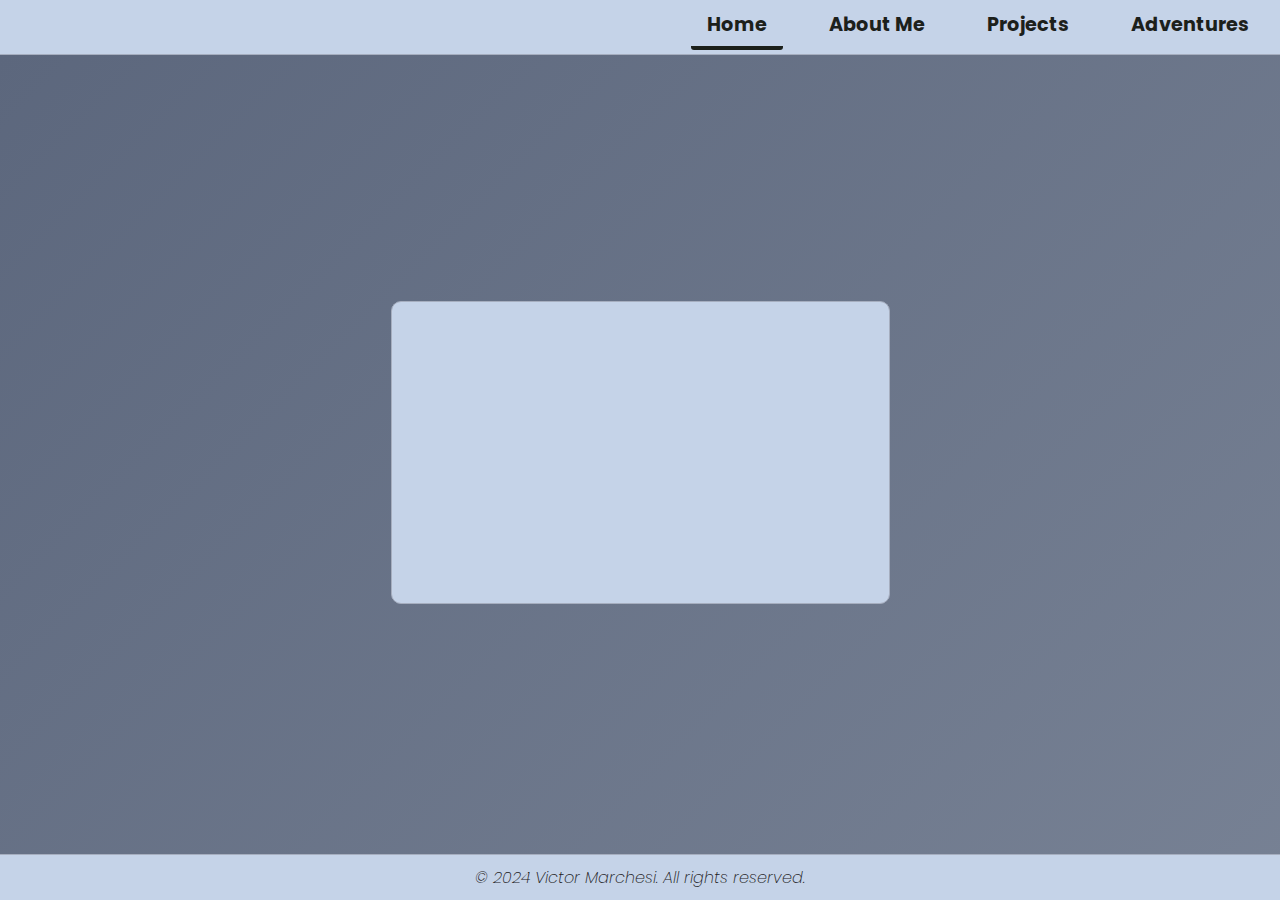
<file: index.html>
<!DOCTYPE html>
<html lang="en">
  <head>
    <meta charset="UTF-8">
    <meta name="viewport" content="width=device-width, initial-scale=1.0">
    <link rel="preconnect" href="https://fonts.googleapis.com">
    <link rel="preconnect" href="https://fonts.gstatic.com" crossorigin>
    <link href="https://fonts.googleapis.com/css2?family=Poppins:ital,wght@0,100;0,200;0,300;0,400;0,500;0,600;0,700;0,800;0,900;1,100;1,200;1,300;1,400;1,500;1,600;1,700;1,800;1,900&display=swap" rel="stylesheet">
    <link rel="stylesheet" href="./css/index.css" />
    <title>Victor Marchesi</title>
  </head>

  <body>
    <!-- Nav Bar Begin -->
    <nav class="navbar">
      <ul>
        <li><a href="./index.html" class="navHome active">Home</a></li>
        <li><a href="./public/about.html" class="navAbout">About Me</a></li>
        <li><a href="./public/projects.html" class="navProject">Projects</a></li>
        <li><a href="./public/adventures.html" class="navAdventure">Adventures</a></li>
      </ul>
    </nav>
    <!-- Nav Bar End -->

    <!-- Main Begin -->
    <div class="background">
      <div class="welcome-block">
        <h1 class="slow-text">Hello,</h1>
        <h1 class="slow-text">I'm Victor</h1>
        <h3 class="slow-text">
          Explore the links above to learn more about me,</br> 
          see my projects, and read about my adventures.
        </h3>
      </div>
    </div>
    <!-- Main Begin -->

    <!-- Footer Begin -->
    <footer>
      <p>&copy; 2024 Victor Marchesi. All rights reserved.</p>
    </footer>
    <!-- Footer End -->

  </body>
</html>
</file>
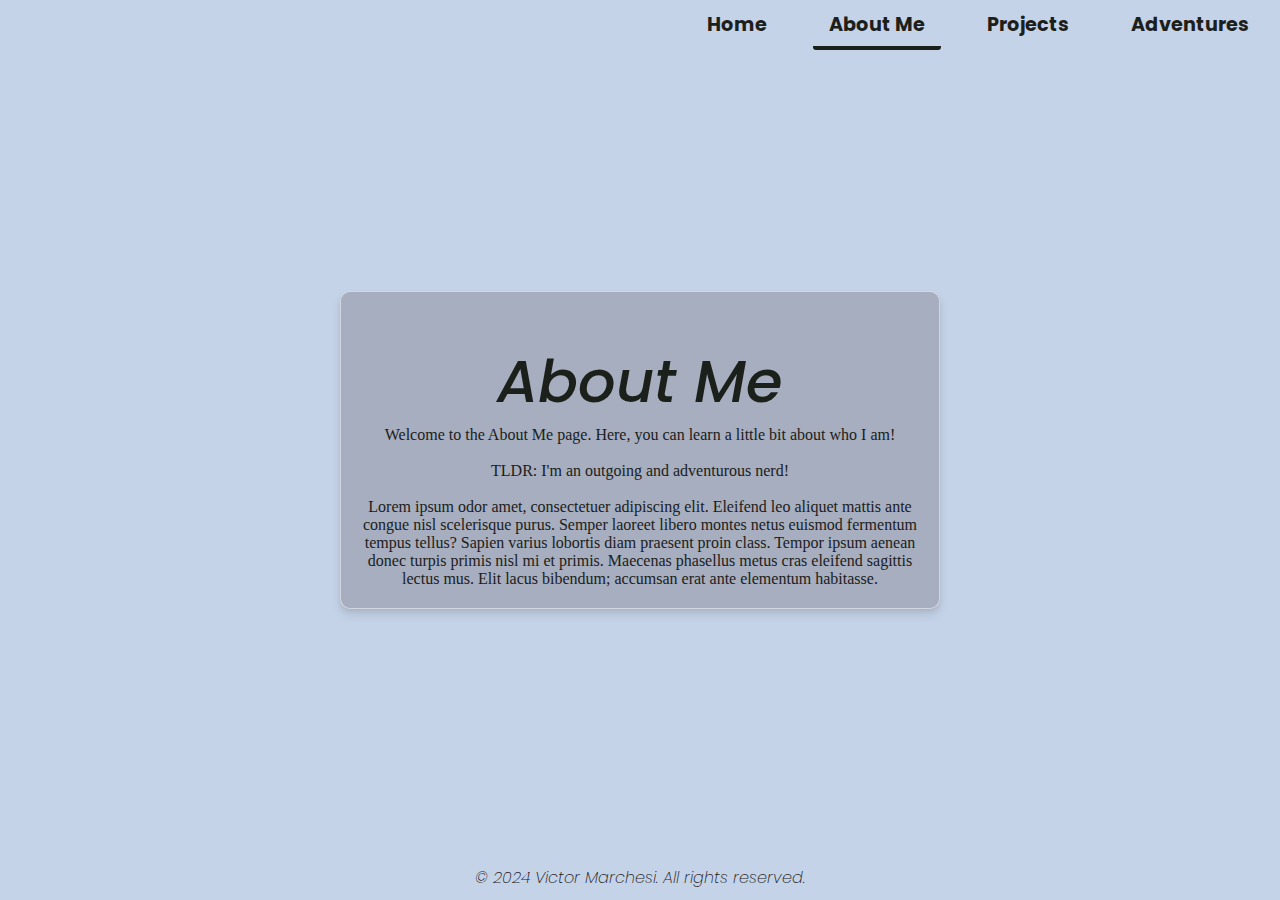
<file: html/about.html>
<!DOCTYPE html>
<html lang="en">
  <head>
    <meta charset="UTF-8">
    <meta name="viewport" content="width=device-width, initial-scale=1.0">
    <link rel="preconnect" href="https://fonts.googleapis.com">
    <link rel="preconnect" href="https://fonts.gstatic.com" crossorigin>
    <link href="https://fonts.googleapis.com/css2?family=Poppins:ital,wght@0,100;0,200;0,300;0,400;0,500;0,600;0,700;0,800;0,900;1,100;1,200;1,300;1,400;1,500;1,600;1,700;1,800;1,900&display=swap" rel="stylesheet">
    <link rel="stylesheet" href="../css/about.css" />
    <title>About Me</title>
  </head>

  <body>
    <!-- Nav Bar Begin -->
    <nav class="navbar">
      <ul>
        <li><a href="../index.html" class="navHome">Home</a></li>
        <li><a href="./about.html" class="navAbout active">About Me</a></li>
        <li><a href="./projects.html" class="navProject">Projects</a></li>
        <li><a href="./adventures.html" class="navAdventure">Adventures</a></li>
      </ul>
    </nav>
    <!-- Nav Bar End -->

    <div class="background">
      <div class="welcome-block">
        <h1>About Me</h1>
        <p>Welcome to the About Me page. Here, you can learn a little bit about who I am!</p>
        </br>
        <p>
          TLDR: I'm an outgoing and adventurous nerd!
        </p>
        </br>
        <p>
          Lorem ipsum odor amet, consectetuer adipiscing elit. Eleifend leo aliquet 
          mattis ante congue nisl scelerisque purus. Semper laoreet libero montes netus
          euismod fermentum tempus tellus? Sapien varius lobortis diam praesent proin
          class. Tempor ipsum aenean donec turpis primis nisl mi et primis. Maecenas
          phasellus metus cras eleifend sagittis lectus mus. Elit lacus bibendum; 
          accumsan erat ante elementum habitasse.
        </p>
      </div>
    </div>

    <!-- Footer Begin -->
    <footer>
      <p>&copy; 2024 Victor Marchesi. All rights reserved.</p>
    </footer>
    <!-- Footer End -->

  </body>
</html>
</file>
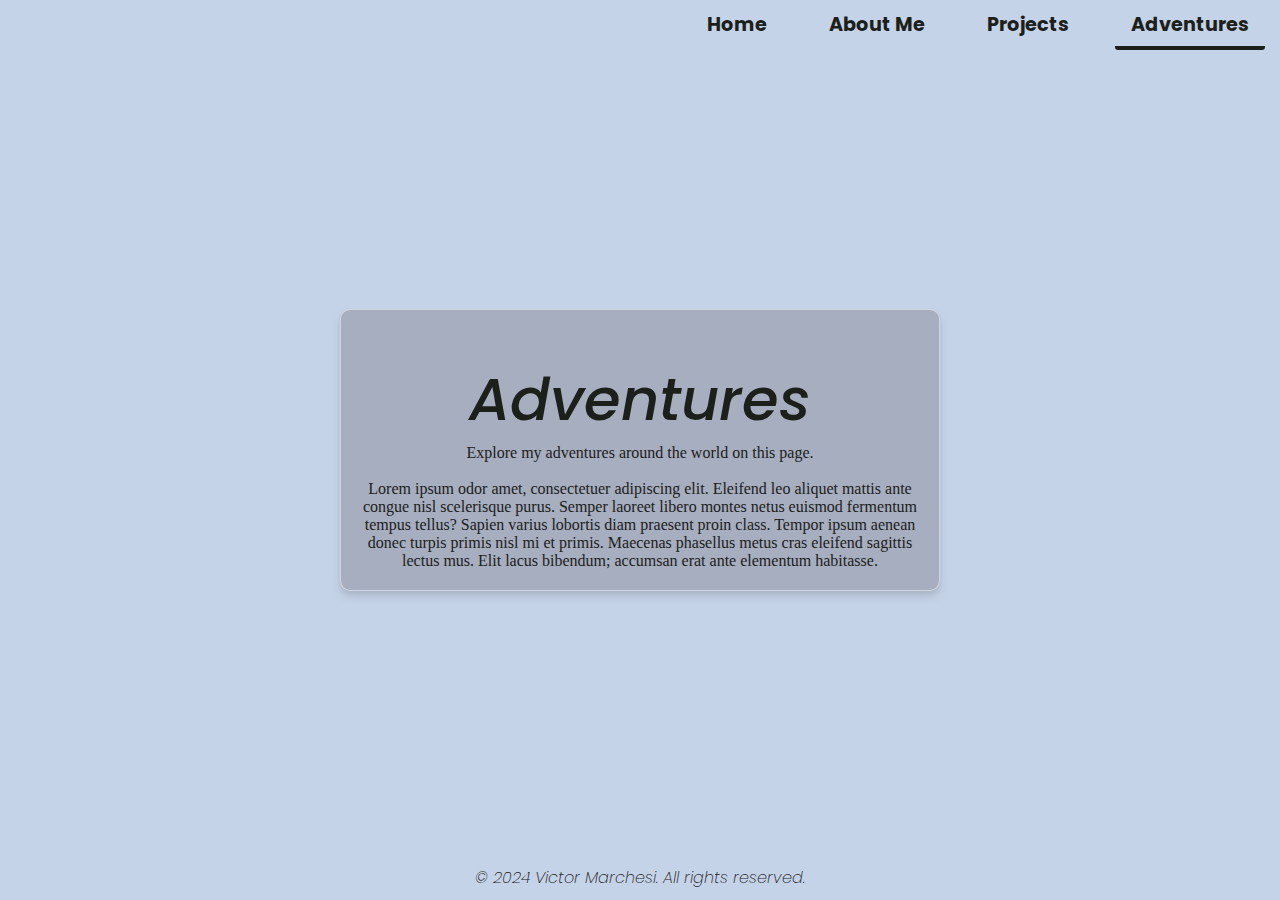
<file: html/adventures.html>
<!DOCTYPE html>
<html lang="en">
  <head>
    <meta charset="UTF-8">
    <meta name="viewport" content="width=device-width, initial-scale=1.0">
    <link rel="preconnect" href="https://fonts.googleapis.com">
    <link rel="preconnect" href="https://fonts.gstatic.com" crossorigin>
    <link href="https://fonts.googleapis.com/css2?family=Poppins:ital,wght@0,100;0,200;0,300;0,400;0,500;0,600;0,700;0,800;0,900;1,100;1,200;1,300;1,400;1,500;1,600;1,700;1,800;1,900&display=swap" rel="stylesheet">
    <link rel="stylesheet" href="../css/adventures.css" />
    <title>Adventures</title>
  </head>

  <body>
    <!-- Nav Bar Begin -->
    <nav class="navbar">
      <ul>
        <li><a href="../index.html" class="navHome">Home</a></li>
        <li><a href="./about.html" class="navAbout">About Me</a></li>
        <li><a href="./projects.html" class="navProject">Projects</a></li>
        <li><a href="./adventures.html" class="navAdventure active">Adventures</a></li>
      </ul>
    </nav>
    <!-- Nav Bar End -->

    <div class="background">
      <div class="welcome-block">
        <h1>Adventures</h1>
        <p>Explore my adventures around the world on this page.</p>
        </br>
        <p>
          Lorem ipsum odor amet, consectetuer adipiscing elit. Eleifend leo aliquet 
          mattis ante congue nisl scelerisque purus. Semper laoreet libero montes netus
          euismod fermentum tempus tellus? Sapien varius lobortis diam praesent proin
          class. Tempor ipsum aenean donec turpis primis nisl mi et primis. Maecenas
          phasellus metus cras eleifend sagittis lectus mus. Elit lacus bibendum; 
          accumsan erat ante elementum habitasse.
        </p>
      </div>
    </div>

    <!-- Footer Begin -->
    <footer>
      <p>&copy; 2024 Victor Marchesi. All rights reserved.</p>
    </footer>
    <!-- Footer End -->

  </body>
</html>
</file>
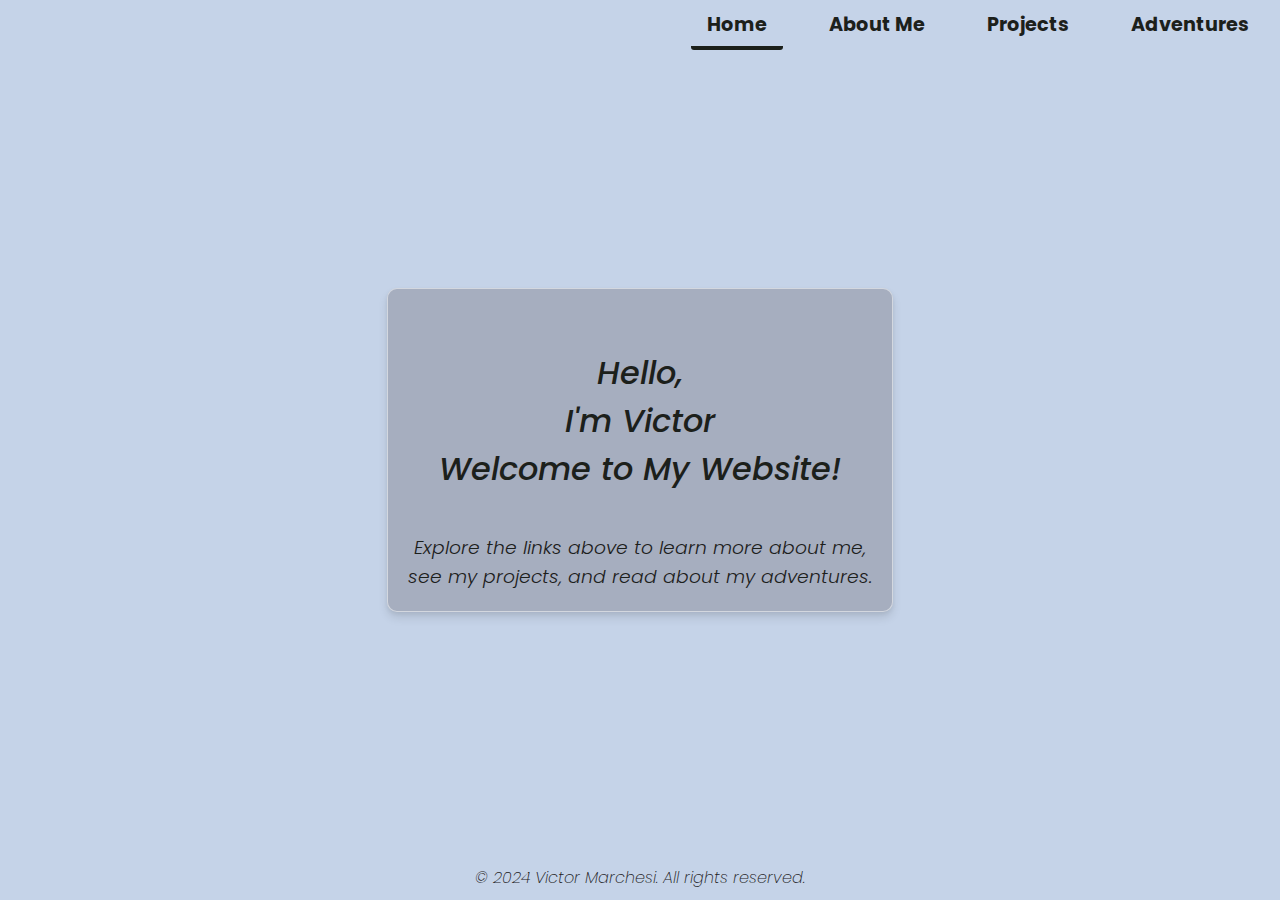
<file: html/home.html>
<!DOCTYPE html>
<html lang="en">
  <head>
    <meta charset="UTF-8">
    <meta name="viewport" content="width=device-width, initial-scale=1.0">
    <link rel="preconnect" href="https://fonts.googleapis.com">
    <link rel="preconnect" href="https://fonts.gstatic.com" crossorigin>
    <link href="https://fonts.googleapis.com/css2?family=Poppins:ital,wght@0,100;0,200;0,300;0,400;0,500;0,600;0,700;0,800;0,900;1,100;1,200;1,300;1,400;1,500;1,600;1,700;1,800;1,900&display=swap" rel="stylesheet">
    <link rel="stylesheet" href="../css/home.css" />
    <title>Victor Marchesi</title>
  </head>

  <body>
    <!-- Nav Bar Begin -->
    <nav class="navbar">
      <ul>
        <li><a href="./home.html" class="navHome active">Home</a></li>
        <li><a href="./about.html" class="navAbout">About Me</a></li>
        <li><a href="./projects.html" class="navProject">Projects</a></li>
        <li><a href="./adventures.html" class="navAdventure">Adventures</a></li>
      </ul>
    </nav>
    <!-- Nav Bar End -->

    <!-- Main Begin -->
    <div class="background">
      <div class="welcome-block">
        <h1>
          Hello,</br>
          I'm Victor</br>
          Welcome to My Website!</h1>
        <h3>
          Explore the links above to learn more about me,</br> 
          see my projects, and read about my adventures.
        </h3>
      </div>
    </div>
    <!-- Main Begin -->

    <!-- Footer Begin -->
    <footer>
      <p>&copy; 2024 Victor Marchesi. All rights reserved.</p>
    </footer>
    <!-- Footer End -->

  </body>
</html>
</file>
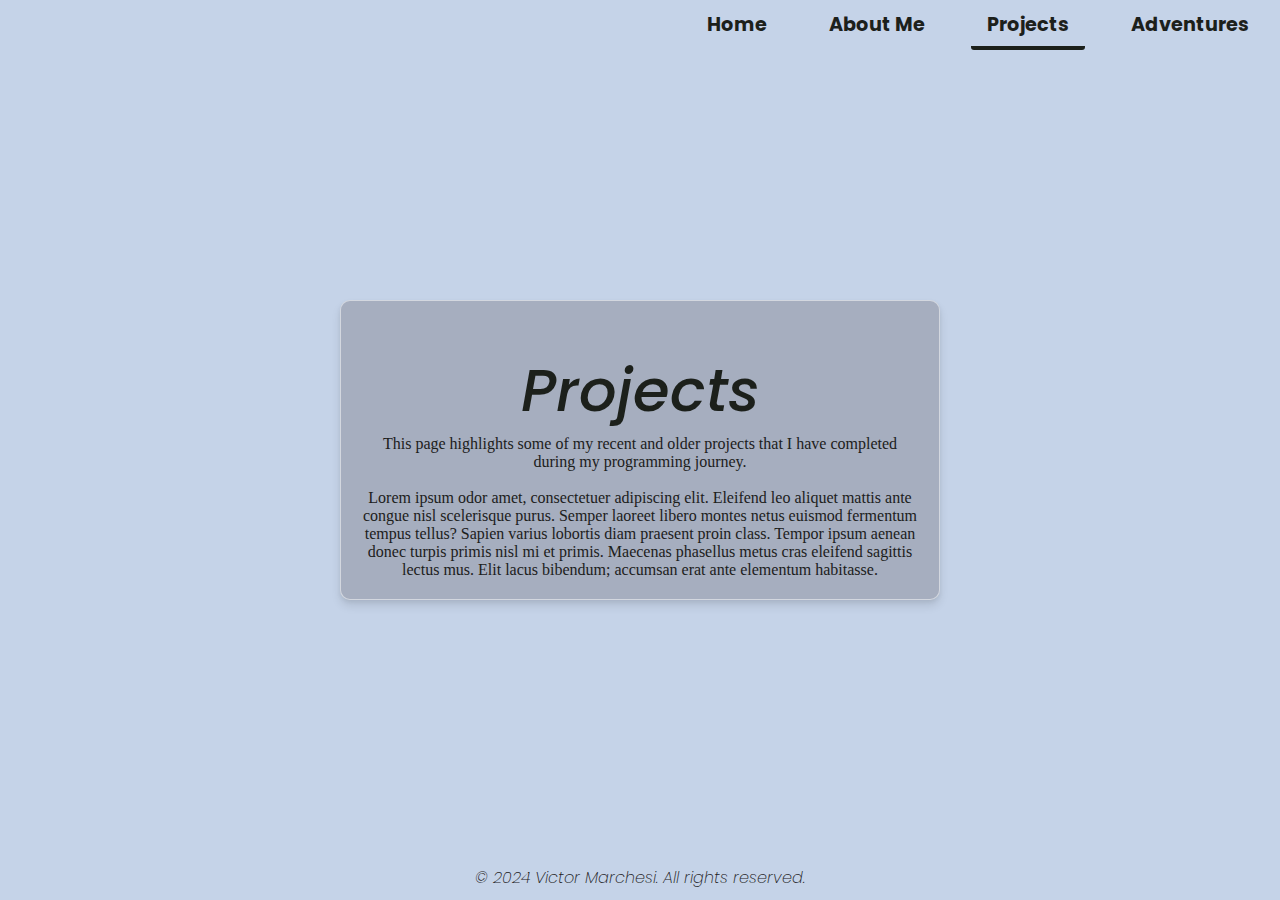
<file: html/projects.html>
<!DOCTYPE html>
<html lang="en">
  <head>
    <meta charset="UTF-8">
    <meta name="viewport" content="width=device-width, initial-scale=1.0">
    <link rel="preconnect" href="https://fonts.googleapis.com">
    <link rel="preconnect" href="https://fonts.gstatic.com" crossorigin>
    <link href="https://fonts.googleapis.com/css2?family=Poppins:ital,wght@0,100;0,200;0,300;0,400;0,500;0,600;0,700;0,800;0,900;1,100;1,200;1,300;1,400;1,500;1,600;1,700;1,800;1,900&display=swap" rel="stylesheet">
    <link rel="stylesheet" href="../css/projects.css" />
    <title>Projects</title>
  </head>

  <body>
    <!-- Nav Bar Begin -->
    <nav class="navbar">
      <ul>
        <li><a href="../index.html" class="navHome">Home</a></li>
        <li><a href="./about.html" class="navAbout">About Me</a></li>
        <li><a href="./projects.html" class="navProject active">Projects</a></li>
        <li><a href="./adventures.html" class="navAdventure">Adventures</a></li>
      </ul>
    </nav>
    <!-- Nav Bar End -->

    <div class="background">
      <div class="welcome-block">
        <h1>Projects</h1>
        <p>
          This page highlights some of my recent and older projects that I have
          completed during my programming journey.
        </p>
        </br>
        <p>
          Lorem ipsum odor amet, consectetuer adipiscing elit. Eleifend leo aliquet 
          mattis ante congue nisl scelerisque purus. Semper laoreet libero montes netus
          euismod fermentum tempus tellus? Sapien varius lobortis diam praesent proin
          class. Tempor ipsum aenean donec turpis primis nisl mi et primis. Maecenas
          phasellus metus cras eleifend sagittis lectus mus. Elit lacus bibendum; 
          accumsan erat ante elementum habitasse.
        </p>
      </div>
    </div>

    <!-- Footer Begin -->
    <footer>
      <p>&copy; 2024 Victor Marchesi. All rights reserved.</p>
    </footer>
    <!-- Footer End -->

  </body>
</html>
</file>
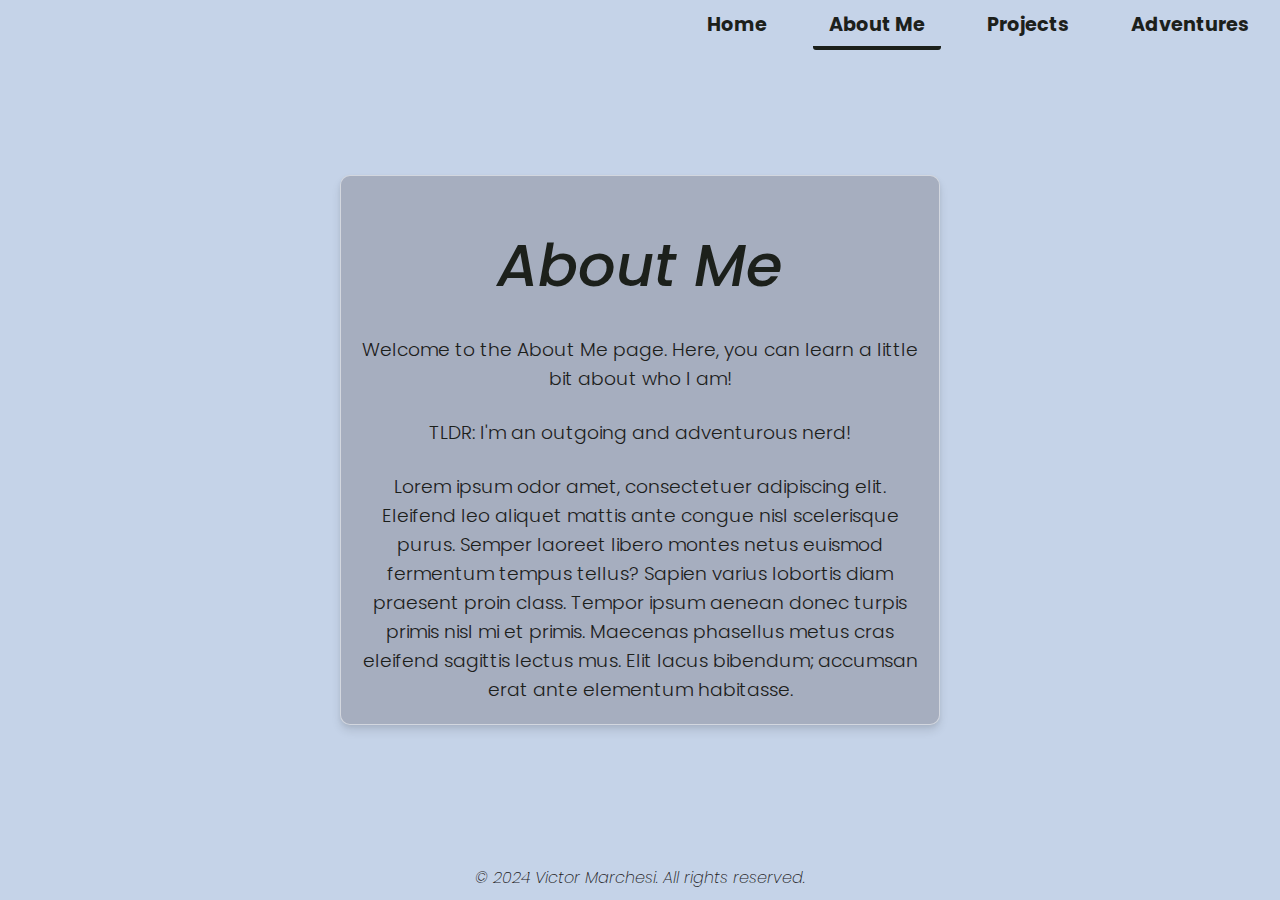
<file: public/about.html>
<!DOCTYPE html>
<html lang="en">
  <head>
    <meta charset="UTF-8">
    <meta name="viewport" content="width=device-width, initial-scale=1.0">
    <link rel="preconnect" href="https://fonts.googleapis.com">
    <link rel="preconnect" href="https://fonts.gstatic.com" crossorigin>
    <link href="https://fonts.googleapis.com/css2?family=Poppins:ital,wght@0,100;0,200;0,300;0,400;0,500;0,600;0,700;0,800;0,900;1,100;1,200;1,300;1,400;1,500;1,600;1,700;1,800;1,900&display=swap" rel="stylesheet">
    <link rel="stylesheet" href="../css/about.css" />
    <title>About Me</title>
  </head>

  <body>
    <!-- Nav Bar Begin -->
    <nav class="navbar">
      <ul>
        <li><a href="../index.html" class="navHome">Home</a></li>
        <li><a href="./about.html" class="navAbout active">About Me</a></li>
        <li><a href="./projects.html" class="navProject">Projects</a></li>
        <li><a href="./adventures.html" class="navAdventure">Adventures</a></li>
      </ul>
    </nav>
    <!-- Nav Bar End -->

    <div class="background">
      <div class="welcome-block">
        <h1>About Me</h1>
        <h3>Welcome to the About Me page. Here, you can learn a little bit about who I am!</h3>
        <h3>TLDR: I'm an outgoing and adventurous nerd!</p>
        <h3>
          Lorem ipsum odor amet, consectetuer adipiscing elit. Eleifend leo aliquet 
          mattis ante congue nisl scelerisque purus. Semper laoreet libero montes netus
          euismod fermentum tempus tellus? Sapien varius lobortis diam praesent proin
          class. Tempor ipsum aenean donec turpis primis nisl mi et primis. Maecenas
          phasellus metus cras eleifend sagittis lectus mus. Elit lacus bibendum; 
          accumsan erat ante elementum habitasse.
        </h3>
      </div>
    </div>

    <!-- Footer Begin -->
    <footer>
      <p>&copy; 2024 Victor Marchesi. All rights reserved.</p>
    </footer>
    <!-- Footer End -->

  </body>
</html>
</file>
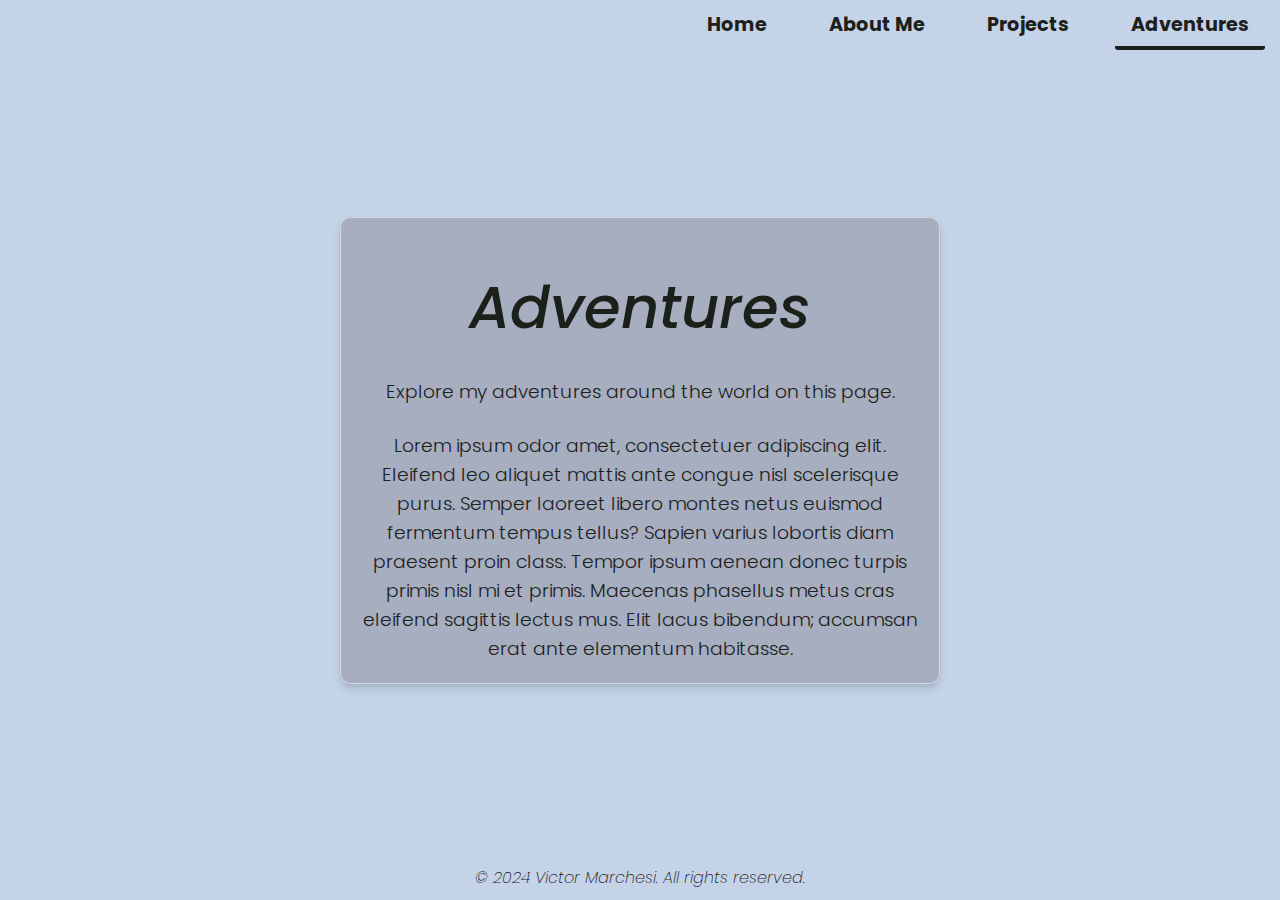
<file: public/adventures.html>
<!DOCTYPE html>
<html lang="en">
  <head>
    <meta charset="UTF-8">
    <meta name="viewport" content="width=device-width, initial-scale=1.0">
    <link rel="preconnect" href="https://fonts.googleapis.com">
    <link rel="preconnect" href="https://fonts.gstatic.com" crossorigin>
    <link href="https://fonts.googleapis.com/css2?family=Poppins:ital,wght@0,100;0,200;0,300;0,400;0,500;0,600;0,700;0,800;0,900;1,100;1,200;1,300;1,400;1,500;1,600;1,700;1,800;1,900&display=swap" rel="stylesheet">
    <link rel="stylesheet" href="../css/adventures.css" />
    <title>Adventures</title>
  </head>

  <body>
    <!-- Nav Bar Begin -->
    <nav class="navbar">
      <ul>
        <li><a href="../index.html" class="navHome">Home</a></li>
        <li><a href="./about.html" class="navAbout">About Me</a></li>
        <li><a href="./projects.html" class="navProject">Projects</a></li>
        <li><a href="./adventures.html" class="navAdventure active">Adventures</a></li>
      </ul>
    </nav>
    <!-- Nav Bar End -->

    <div class="background">
      <div class="welcome-block">
        <h1>Adventures</h1>
        <h3>Explore my adventures around the world on this page.</h3>
        <h3>
          Lorem ipsum odor amet, consectetuer adipiscing elit. Eleifend leo aliquet 
          mattis ante congue nisl scelerisque purus. Semper laoreet libero montes netus
          euismod fermentum tempus tellus? Sapien varius lobortis diam praesent proin
          class. Tempor ipsum aenean donec turpis primis nisl mi et primis. Maecenas
          phasellus metus cras eleifend sagittis lectus mus. Elit lacus bibendum; 
          accumsan erat ante elementum habitasse.
        </h3>
      </div>
    </div>

    <!-- Footer Begin -->
    <footer>
      <p>&copy; 2024 Victor Marchesi. All rights reserved.</p>
    </footer>
    <!-- Footer End -->

  </body>
</html>
</file>
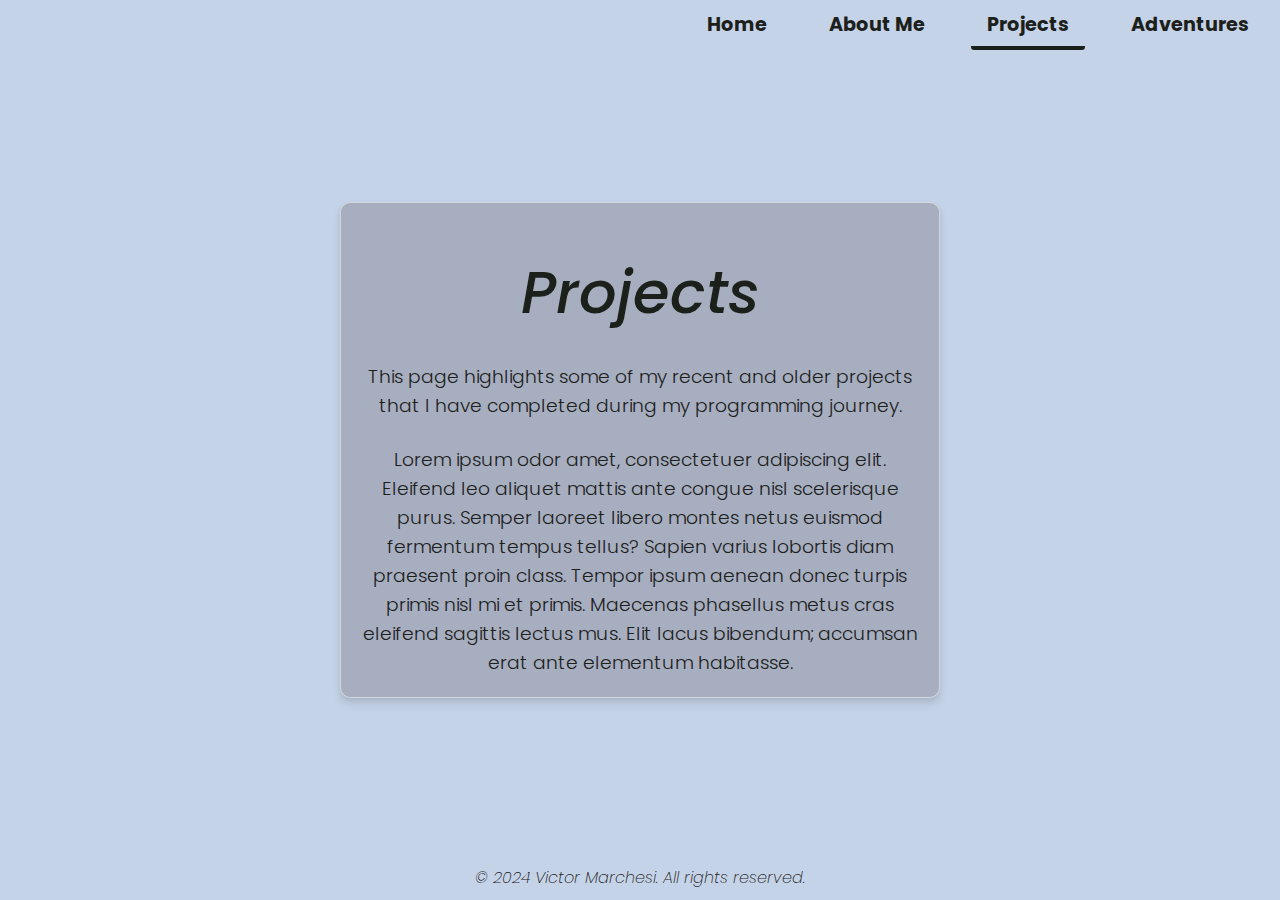
<file: public/projects.html>
<!DOCTYPE html>
<html lang="en">
  <head>
    <meta charset="UTF-8">
    <meta name="viewport" content="width=device-width, initial-scale=1.0">
    <link rel="preconnect" href="https://fonts.googleapis.com">
    <link rel="preconnect" href="https://fonts.gstatic.com" crossorigin>
    <link href="https://fonts.googleapis.com/css2?family=Poppins:ital,wght@0,100;0,200;0,300;0,400;0,500;0,600;0,700;0,800;0,900;1,100;1,200;1,300;1,400;1,500;1,600;1,700;1,800;1,900&display=swap" rel="stylesheet">
    <link rel="stylesheet" href="../css/projects.css" />
    <title>Projects</title>
  </head>

  <body>
    <!-- Nav Bar Begin -->
    <nav class="navbar">
      <ul>
        <li><a href="../index.html" class="navHome">Home</a></li>
        <li><a href="./about.html" class="navAbout">About Me</a></li>
        <li><a href="./projects.html" class="navProject active">Projects</a></li>
        <li><a href="./adventures.html" class="navAdventure">Adventures</a></li>
      </ul>
    </nav>
    <!-- Nav Bar End -->

    <div class="background">
      <div class="welcome-block">
        <h1>Projects</h1>
        <h3>This page highlights some of my recent and older projects that I have completed during my programming journey.</h3>
        <h3>
          Lorem ipsum odor amet, consectetuer adipiscing elit. Eleifend leo aliquet 
          mattis ante congue nisl scelerisque purus. Semper laoreet libero montes netus
          euismod fermentum tempus tellus? Sapien varius lobortis diam praesent proin
          class. Tempor ipsum aenean donec turpis primis nisl mi et primis. Maecenas
          phasellus metus cras eleifend sagittis lectus mus. Elit lacus bibendum; 
          accumsan erat ante elementum habitasse.
        </h3>
      </div>
    </div>

    <!-- Footer Begin -->
    <footer>
      <p>&copy; 2024 Victor Marchesi. All rights reserved.</p>
    </footer>
    <!-- Footer End -->

  </body>
</html>
</file>
<file: css/index.css>
* { /* margin and padding for whole page */
    margin: 0; /* Reset all element margins to zero */
    padding: 0; /* Reset all element padding to zero */
    box-sizing: border-box; /* Include padding and border in element’s total width and height */
}

html, body { /* Set the body to use flexbox to make footer stay at bottom */
    height: 100%; /* Ensure body fills the viewport height */
    display: flex; /* Enable flexbox layout */
    flex-direction: column; /* Arrange children vertically (navbar, content, footer) */
}

.background { /* Flex-grow to make content fill available space */
    flex: 1; /* Allows this section to take up available space between navbar and footer */
    background-color: #C5D3E8; /* Light background color */
    padding: 20px; /* Add space around the content */
    text-align: center; /* Center-align text in the content */
    display: flex; /* Use flexbox to position inner content */
    align-items: center; /* Center vertically */
    justify-content: center; /* Center horizontally */
}

.background {
    flex: 1;
    background: linear-gradient(135deg, #5C677D, #7F899B, #A6AEBF, #C5D3E8);
    background-size: 400% 400%;
    animation: gradientShift 10s ease infinite;
    padding: 20px;
    text-align: center;
    display: flex;
    flex-direction: column;
    align-items: center;
}

@keyframes gradientShift {
    0% {
        background-position: 0% 50%;
    }
    50% {
        background-position: 100% 50%;
    }
    100% {
        background-position: 0% 50%;
    }
}

/**** Navbar CSS Start ****/
nav { /* Styling for the navigation bar */
    background-color: #C5D3E8; /* Match background color of the page */
    padding: 10px 0; /* Vertical padding for space within the navbar */
    position: sticky; /* Keeps navbar at the top while scrolling */
    top: 0; /* Positions the sticky navbar at the top */
    z-index: 1000; /* Ensures navbar is above other content layers */
    padding-bottom: 15px;
    border-bottom: 1px solid #A6AEBF;
}

nav ul { /* Remove default list styles */
    list-style-type: none; /* Remove bullet points from list */
    padding: 0; /* Remove padding around list */
    margin: 0; /* Remove margin around list */
    display: flex; /* Use flexbox to arrange items horizontally */
    justify-content: flex-end; /* Align navbar items to the right */
}

nav li { /* Style each list item */
    margin: 0 15px; /* Horizontal spacing between each navbar item */
}

nav a { /* Style the links */
    font-family: "Poppins", sans-serif;
    font-weight: 200;
    color: #1C201B; /* Dark text color for links */
    font-weight: bold; /* Make links bold */
    font-size: 1.2em; /* Increase font size slightly */
    padding: 8px 16px; /* Add padding to links to make them easier to click */
    text-decoration: none; /* Remove default underline */
    border-bottom: 4px solid #C5D3E8; /* Persistent underline using border */
    border-radius: 3px; /* Round the edges of the underline */
    transition: color 0.3s, border-color 0.3s; /* Smooth transition for color changes on hover */
}

nav a:hover { /* Hover effect for links */
    color: #fff; /* Change link color to white on hover */
    border-bottom-color: #fff; /* Change underline color to white on hover */
    border-radius: 3px; /* Round the edges of the underline */
}

nav a.active { /* Dark underline to show which page you're on */
    border-bottom-color: #1C201B; /* Dark underline for active page */
    color: #1C201B; /* Match text color */
}
/**** Navbar CSS End ****/

/**** Main CSS Start ****/
h1 { /* Style for primary headers */
    color: #1C201B; /* Dark text color for header */
    font-family: "Poppins", sans-serif;
    font-weight: 500;
    font-style: italic;
    font-size: 3.7rem;
}

h3 { /* Style for secondary headers */
    margin-top: 25px; /* Add space above the sub-header */
    color: #1C201B; /* Dark text color for sub-header */
    font-family: "Poppins", sans-serif;
    font-weight: 300;
}

.welcome-block { /* Block customization for depth */
    background-color: #C5D3E8; /* Darker background color */
    padding: 20px; /* Space inside the container */
    border-radius: 10px; /* Smooth, rounded corners */
    border: 1px solid #A6AEBF;
    color: #1C201B; /* Contrasting text color */
    max-width: 600px; /* Limit the block width */
    margin: 0 auto; /* Center align horizontally */
    text-align: center; /* Center-align the text */
    transform: translateY(-2px); /* Slight vertical lift for floating effect */
    transition: transform 0.3s ease, box-shadow 0.3s ease; /* Smooth transition for hover effects */
}

.welcome-block:hover { /* Block customization for hover effect */
    transform: translateY(-5px); /* Lift more on hover */
    box-shadow: 0 10px 15px rgba(0, 0, 0, 0.2), 0 4px 6px rgba(0, 0, 0, 0.1); /* Enhance shadow on hover */
}

/* CSS fade in with animation delay */
@keyframes fadeIn {
    from {
        opacity: 0;
    }
    to {
        opacity: 1;
    }
}

.slow-text {
opacity: 0; /* Hidden by default */
animation: fadeIn 1.5s ease-in forwards; /* 2s fade-in animation */
}

/* Add delays to each element */
.slow-text:nth-child(1) {
animation-delay: 0s; /* Start immediately */
}
.slow-text:nth-child(2) {
animation-delay: 1.15s; /* Start after 1.5 seconds */
}
.slow-text:nth-child(3) {
animation-delay: 2.3s; /* Start after 3 seconds */
}

/**** Main CSS End ****/

/**** Footer CSS Start ****/
footer { /* Styling for the footer */
    font-family: "Poppins", sans-serif;
    font-weight: 200;
    font-style: italic;
    font-size: 1rem;
    background-color: #C5D3E8; /* Match background color of the page */
    color: #1C201B; /* Dark text color for footer */
    padding: 10px; /* Add padding within footer */
    display: flex; /* Use flexbox to arrange items horizontally */
    justify-content: center; /* Center the footer content */
    margin-top: auto; /* Push footer to bottom when content is short */
    position: relative; /* Ensures footer’s stacking context for z-index */
    z-index: 1000; /* Ensures footer is above other content layers */
    border-top: 1px solid #A6AEBF;
}
/**** Footer CSS End ****/
</file>
<file: css/about.css>
* { /* margin and padding for whole page */
    margin: 0; /* Reset all element margins to zero */
    padding: 0; /* Reset all element padding to zero */
    box-sizing: border-box; /* Include padding and border in element’s total width and height */
}

html, body { /* Set the body to use flexbox to make footer stay at bottom */
    height: 100%; /* Ensure body fills the viewport height */
    display: flex; /* Enable flexbox layout */
    flex-direction: column; /* Arrange children vertically (navbar, content, footer) */
}

.background { /* Flex-grow to make content fill available space */
    flex: 1; /* Allows this section to take up available space between navbar and footer */
    background-color: #C5D3E8; /* Light background color */
    padding: 20px; /* Add space around the content */
    text-align: center; /* Center-align text in the content */
    display: flex; /* Use flexbox to position inner content */
    align-items: center; /* Center vertically */
    justify-content: center; /* Center horizontally */
}

/**** Navbar CSS Start ****/
nav { /* Styling for the navigation bar */
    background-color: #C5D3E8; /* Match background color of the page */
    padding: 10px 0; /* Vertical padding for space within the navbar */
    position: sticky; /* Keeps navbar at the top while scrolling */
    top: 0; /* Positions the sticky navbar at the top */
    z-index: 1000; /* Ensures navbar is above other content layers */
}

nav ul { /* Remove default list styles */
    list-style-type: none; /* Remove bullet points from list */
    padding: 0; /* Remove padding around list */
    margin: 0; /* Remove margin around list */
    display: flex; /* Use flexbox to arrange items horizontally */
    justify-content: flex-end; /* Align navbar items to the right */
}

nav li { /* Style each list item */
    margin: 0 15px; /* Horizontal spacing between each navbar item */
}

nav a { /* Style the links */
    font-family: "Poppins", sans-serif;
    font-weight: 200;
    color: #1C201B; /* Dark text color for links */
    font-weight: bold; /* Make links bold */
    font-size: 1.2em; /* Increase font size slightly */
    padding: 8px 16px; /* Add padding to links to make them easier to click */
    text-decoration: none; /* Remove default underline */
    border-bottom: 4px solid #C5D3E8; /* Persistent underline using border */
    border-radius: 3px; /* Round the edges of the underline */
    transition: color 0.3s, border-color 0.3s; /* Smooth transition for color changes on hover */
}

nav a:hover { /* Hover effect for links */
    color: #fff; /* Change link color to white on hover */
    border-bottom-color: #fff; /* Change underline color to white on hover */
    border-radius: 3px; /* Round the edges of the underline */
}

nav a.active { /* Dark underline to show which page you're on */
    border-bottom-color: #1C201B; /* Dark underline for active page */
    color: #1C201B; /* Match text color */
}
/**** Navbar CSS End ****/

/**** Main CSS Start ****/
h1 { /* Style for primary headers */
    margin-top: 25px; /* Add space above the header */
    color: #1C201B; /* Dark text color for header */
    font-family: "Poppins", sans-serif;
    font-weight: 500;
    font-style: italic;
    font-size: 3.7rem;
}

h3 { /* Style for secondary headers */
    margin-top: 25px; /* Add space above the sub-header */
    color: #1C201B; /* Dark text color for sub-header */
    font-family: "Poppins", sans-serif;
    font-weight: 300;
}

.welcome-block { /* Block customization for depth */
    background-color: #A6AEBF; /* Darker background color */
    padding: 20px; /* Space inside the container */
    border-radius: 10px; /* Smooth, rounded corners */
    color: #1C201B; /* Contrasting text color */
    box-shadow: 0 6px 10px rgba(0, 0, 0, 0.1), 0 2px 4px rgba(0, 0, 0, 0.06); /* Subtle shadow for floating effect */
    border: 1px solid rgba(255, 255, 255, 0.5); /* Light border to enhance the floating appearance */
    max-width: 600px; /* Limit the block width */
    margin: 0 auto; /* Center align horizontally */
    text-align: center; /* Center-align the text */
    transform: translateY(-2px); /* Slight vertical lift for floating effect */
    transition: transform 0.3s ease, box-shadow 0.3s ease; /* Smooth transition for hover effects */
}

.welcome-block:hover { /* Block customization for hover effect */
    transform: translateY(-5px); /* Lift more on hover */
    box-shadow: 0 10px 15px rgba(0, 0, 0, 0.2), 0 4px 6px rgba(0, 0, 0, 0.1); /* Enhance shadow on hover */
}

/**** Main CSS End ****/

/**** Footer CSS Start ****/
footer { /* Styling for the footer */
    font-family: "Poppins", sans-serif;
    font-weight: 200;
    font-style: italic;
    font-size: 1rem;
    background-color: #C5D3E8; /* Match background color of the page */
    color: #1C201B; /* Dark text color for footer */
    padding: 10px; /* Add padding within footer */
    display: flex; /* Use flexbox to arrange items horizontally */
    justify-content: center; /* Center the footer content */
    margin-top: auto; /* Push footer to bottom when content is short */
    position: relative; /* Ensures footer’s stacking context for z-index */
    z-index: 1000; /* Ensures footer is above other content layers */
}
/**** Footer CSS End ****/
</file>
<file: css/adventures.css>
* { /* margin and padding for whole page */
    margin: 0; /* Reset all element margins to zero */
    padding: 0; /* Reset all element padding to zero */
    box-sizing: border-box; /* Include padding and border in element’s total width and height */
}

html, body { /* Set the body to use flexbox to make footer stay at bottom */
    height: 100%; /* Ensure body fills the viewport height */
    display: flex; /* Enable flexbox layout */
    flex-direction: column; /* Arrange children vertically (navbar, content, footer) */
}

.background { /* Flex-grow to make content fill available space */
    flex: 1; /* Allows this section to take up available space between navbar and footer */
    background-color: #C5D3E8; /* Light background color */
    padding: 20px; /* Add space around the content */
    text-align: center; /* Center-align text in the content */
    display: flex; /* Use flexbox to position inner content */
    align-items: center; /* Center vertically */
    justify-content: center; /* Center horizontally */
}

/**** Navbar CSS Start ****/
nav { /* Styling for the navigation bar */
    background-color: #C5D3E8; /* Match background color of the page */
    padding: 10px 0; /* Vertical padding for space within the navbar */
    position: sticky; /* Keeps navbar at the top while scrolling */
    top: 0; /* Positions the sticky navbar at the top */
    z-index: 1000; /* Ensures navbar is above other content layers */
}

nav ul { /* Remove default list styles */
    list-style-type: none; /* Remove bullet points from list */
    padding: 0; /* Remove padding around list */
    margin: 0; /* Remove margin around list */
    display: flex; /* Use flexbox to arrange items horizontally */
    justify-content: flex-end; /* Align navbar items to the right */
}

nav li { /* Style each list item */
    margin: 0 15px; /* Horizontal spacing between each navbar item */
}

nav a { /* Style the links */
    font-family: "Poppins", sans-serif;
    font-weight: 200;
    color: #1C201B; /* Dark text color for links */
    font-weight: bold; /* Make links bold */
    font-size: 1.2em; /* Increase font size slightly */
    padding: 8px 16px; /* Add padding to links to make them easier to click */
    text-decoration: none; /* Remove default underline */
    border-bottom: 4px solid #C5D3E8; /* Persistent underline using border */
    border-radius: 3px; /* Round the edges of the underline */
    transition: color 0.3s, border-color 0.3s; /* Smooth transition for color changes on hover */
}

nav a:hover { /* Hover effect for links */
    color: #fff; /* Change link color to white on hover */
    border-bottom-color: #fff; /* Change underline color to white on hover */
    border-radius: 3px; /* Round the edges of the underline */
}

nav a.active { /* Dark underline to show which page you're on */
    border-bottom-color: #1C201B; /* Dark underline for active page */
    color: #1C201B; /* Match text color */
}
/**** Navbar CSS End ****/

/**** Main CSS Start ****/
h1 { /* Style for primary headers */
    margin-top: 25px; /* Add space above the header */
    color: #1C201B; /* Dark text color for header */
    font-family: "Poppins", sans-serif;
    font-weight: 500;
    font-style: italic;
    font-size: 3.7rem;
}

h3 { /* Style for secondary headers */
    margin-top: 25px; /* Add space above the sub-header */
    color: #1C201B; /* Dark text color for sub-header */
    font-family: "Poppins", sans-serif;
    font-weight: 300;
}

.welcome-block { /* Block customization for depth */
    background-color: #A6AEBF; /* Darker background color */
    padding: 20px; /* Space inside the container */
    border-radius: 10px; /* Smooth, rounded corners */
    color: #1C201B; /* Contrasting text color */
    box-shadow: 0 6px 10px rgba(0, 0, 0, 0.1), 0 2px 4px rgba(0, 0, 0, 0.06); /* Subtle shadow for floating effect */
    border: 1px solid rgba(255, 255, 255, 0.5); /* Light border to enhance the floating appearance */
    max-width: 600px; /* Limit the block width */
    margin: 0 auto; /* Center align horizontally */
    text-align: center; /* Center-align the text */
    transform: translateY(-2px); /* Slight vertical lift for floating effect */
    transition: transform 0.3s ease, box-shadow 0.3s ease; /* Smooth transition for hover effects */
}

.welcome-block:hover { /* Block customization for hover effect */
    transform: translateY(-5px); /* Lift more on hover */
    box-shadow: 0 10px 15px rgba(0, 0, 0, 0.2), 0 4px 6px rgba(0, 0, 0, 0.1); /* Enhance shadow on hover */
}

/**** Main CSS End ****/

/**** Footer CSS Start ****/
footer { /* Styling for the footer */
    font-family: "Poppins", sans-serif;
    font-weight: 200;
    font-style: italic;
    font-size: 1rem;
    background-color: #C5D3E8; /* Match background color of the page */
    color: #1C201B; /* Dark text color for footer */
    padding: 10px; /* Add padding within footer */
    display: flex; /* Use flexbox to arrange items horizontally */
    justify-content: center; /* Center the footer content */
    margin-top: auto; /* Push footer to bottom when content is short */
    position: relative; /* Ensures footer’s stacking context for z-index */
    z-index: 1000; /* Ensures footer is above other content layers */
}
/**** Footer CSS End ****/
</file>
<file: css/home.css>
* { /* margin and padding for whole page */
    margin: 0; /* Reset all element margins to zero */
    padding: 0; /* Reset all element padding to zero */
    box-sizing: border-box; /* Include padding and border in element’s total width and height */
}

html, body { /* Set the body to use flexbox to make footer stay at bottom */
    height: 100%; /* Ensure body fills the viewport height */
    display: flex; /* Enable flexbox layout */
    flex-direction: column; /* Arrange children vertically (navbar, content, footer) */
}

.background { /* Flex-grow to make content fill available space */
    flex: 1; /* Allows this section to take up available space between navbar and footer */
    background-color: #C5D3E8; /* Light background color */
    padding: 20px; /* Add space around the content */
    text-align: center; /* Center-align text in the content */
    display: flex; /* Use flexbox to position inner content */
    align-items: center; /* Center vertically */
    justify-content: center; /* Center horizontally */
}

/**** Navbar CSS Start ****/
nav { /* Styling for the navigation bar */
    background-color: #C5D3E8; /* Match background color of the page */
    padding: 10px 0; /* Vertical padding for space within the navbar */
    position: sticky; /* Keeps navbar at the top while scrolling */
    top: 0; /* Positions the sticky navbar at the top */
    z-index: 1000; /* Ensures navbar is above other content layers */
}

nav ul { /* Remove default list styles */
    list-style-type: none; /* Remove bullet points from list */
    padding: 0; /* Remove padding around list */
    margin: 0; /* Remove margin around list */
    display: flex; /* Use flexbox to arrange items horizontally */
    justify-content: flex-end; /* Align navbar items to the right */
}

nav li { /* Style each list item */
    margin: 0 15px; /* Horizontal spacing between each navbar item */
}

nav a { /* Style the links */
    font-family: "Poppins", sans-serif;
    font-weight: 200;
    color: #1C201B; /* Dark text color for links */
    font-weight: bold; /* Make links bold */
    font-size: 1.2em; /* Increase font size slightly */
    padding: 8px 16px; /* Add padding to links to make them easier to click */
    text-decoration: none; /* Remove default underline */
    border-bottom: 4px solid #C5D3E8; /* Persistent underline using border */
    border-radius: 3px; /* Round the edges of the underline */
    transition: color 0.3s, border-color 0.3s; /* Smooth transition for color changes on hover */
}

nav a:hover { /* Hover effect for links */
    color: #fff; /* Change link color to white on hover */
    border-bottom-color: #fff; /* Change underline color to white on hover */
    border-radius: 3px; /* Round the edges of the underline */
}

nav a.active { /* Dark underline to show which page you're on */
    border-bottom-color: #1C201B; /* Dark underline for active page */
    color: #1C201B; /* Match text color */
}
/**** Navbar CSS End ****/

/**** Main CSS Start ****/
h1 { /* Style for primary headers */
    margin-top: 40px; /* Add space above the header */
    color: #1C201B; /* Dark text color for header */
    font-family: "Poppins", sans-serif;
    font-weight: 500;
    font-style: italic;
}

h3 { /* Style for secondary headers */
    margin-top: 40px; /* Add space above the sub-header */
    color: #1C201B; /* Dark text color for sub-header */
    font-family: "Poppins", sans-serif;
    font-weight: 300;
    font-style: italic;
}

.welcome-block { /* Block customization for depth */
    background-color: #A6AEBF; /* Darker background color */
    padding: 20px; /* Space inside the container */
    border-radius: 10px; /* Smooth, rounded corners */
    color: #1C201B; /* Contrasting text color */
    box-shadow: 0 6px 10px rgba(0, 0, 0, 0.1), 0 2px 4px rgba(0, 0, 0, 0.06); /* Subtle shadow for floating effect */
    border: 1px solid rgba(255, 255, 255, 0.5); /* Light border to enhance the floating appearance */
    max-width: 600px; /* Limit the block width */
    margin: 0 auto; /* Center align horizontally */
    text-align: center; /* Center-align the text */
    transform: translateY(-2px); /* Slight vertical lift for floating effect */
    transition: transform 0.3s ease, box-shadow 0.3s ease; /* Smooth transition for hover effects */
}

.welcome-block:hover { /* Block customization for hover effect */
    transform: translateY(-5px); /* Lift more on hover */
    box-shadow: 0 10px 15px rgba(0, 0, 0, 0.2), 0 4px 6px rgba(0, 0, 0, 0.1); /* Enhance shadow on hover */
}

/**** Main CSS End ****/

/**** Footer CSS Start ****/
footer { /* Styling for the footer */
    font-family: "Poppins", sans-serif;
    font-weight: 200;
    font-style: italic;
    font-size: 1rem;
    background-color: #C5D3E8; /* Match background color of the page */
    color: #1C201B; /* Dark text color for footer */
    padding: 10px; /* Add padding within footer */
    display: flex; /* Use flexbox to arrange items horizontally */
    justify-content: center; /* Center the footer content */
    margin-top: auto; /* Push footer to bottom when content is short */
    position: relative; /* Ensures footer’s stacking context for z-index */
    z-index: 1000; /* Ensures footer is above other content layers */
}
/**** Footer CSS End ****/
</file>
<file: css/projects.css>
* { /* margin and padding for whole page */
    margin: 0; /* Reset all element margins to zero */
    padding: 0; /* Reset all element padding to zero */
    box-sizing: border-box; /* Include padding and border in element’s total width and height */
}

html, body { /* Set the body to use flexbox to make footer stay at bottom */
    height: 100%; /* Ensure body fills the viewport height */
    display: flex; /* Enable flexbox layout */
    flex-direction: column; /* Arrange children vertically (navbar, content, footer) */
}

.background { /* Flex-grow to make content fill available space */
    flex: 1; /* Allows this section to take up available space between navbar and footer */
    background-color: #C5D3E8; /* Light background color */
    padding: 20px; /* Add space around the content */
    text-align: center; /* Center-align text in the content */
    display: flex; /* Use flexbox to position inner content */
    align-items: center; /* Center vertically */
    justify-content: center; /* Center horizontally */
}

/**** Navbar CSS Start ****/
nav { /* Styling for the navigation bar */
    background-color: #C5D3E8; /* Match background color of the page */
    padding: 10px 0; /* Vertical padding for space within the navbar */
    position: sticky; /* Keeps navbar at the top while scrolling */
    top: 0; /* Positions the sticky navbar at the top */
    z-index: 1000; /* Ensures navbar is above other content layers */
}

nav ul { /* Remove default list styles */
    list-style-type: none; /* Remove bullet points from list */
    padding: 0; /* Remove padding around list */
    margin: 0; /* Remove margin around list */
    display: flex; /* Use flexbox to arrange items horizontally */
    justify-content: flex-end; /* Align navbar items to the right */
}

nav li { /* Style each list item */
    margin: 0 15px; /* Horizontal spacing between each navbar item */
}

nav a { /* Style the links */
    font-family: "Poppins", sans-serif;
    font-weight: 200;
    color: #1C201B; /* Dark text color for links */
    font-weight: bold; /* Make links bold */
    font-size: 1.2em; /* Increase font size slightly */
    padding: 8px 16px; /* Add padding to links to make them easier to click */
    text-decoration: none; /* Remove default underline */
    border-bottom: 4px solid #C5D3E8; /* Persistent underline using border */
    border-radius: 3px; /* Round the edges of the underline */
    transition: color 0.3s, border-color 0.3s; /* Smooth transition for color changes on hover */
}

nav a:hover { /* Hover effect for links */
    color: #fff; /* Change link color to white on hover */
    border-bottom-color: #fff; /* Change underline color to white on hover */
    border-radius: 3px; /* Round the edges of the underline */
}

nav a.active { /* Dark underline to show which page you're on */
    border-bottom-color: #1C201B; /* Dark underline for active page */
    color: #1C201B; /* Match text color */
}
/**** Navbar CSS End ****/

/**** Main CSS Start ****/
h1 { /* Style for primary headers */
    margin-top: 25px; /* Add space above the header */
    color: #1C201B; /* Dark text color for header */
    font-family: "Poppins", sans-serif;
    font-weight: 500;
    font-style: italic;
    font-size: 3.7rem;
}

h3 { /* Style for secondary headers */
    margin-top: 25px; /* Add space above the sub-header */
    color: #1C201B; /* Dark text color for sub-header */
    font-family: "Poppins", sans-serif;
    font-weight: 300;
}

.welcome-block { /* Block customization for depth */
    background-color: #A6AEBF; /* Darker background color */
    padding: 20px; /* Space inside the container */
    border-radius: 10px; /* Smooth, rounded corners */
    color: #1C201B; /* Contrasting text color */
    box-shadow: 0 6px 10px rgba(0, 0, 0, 0.1), 0 2px 4px rgba(0, 0, 0, 0.06); /* Subtle shadow for floating effect */
    border: 1px solid rgba(255, 255, 255, 0.5); /* Light border to enhance the floating appearance */
    max-width: 600px; /* Limit the block width */
    margin: 0 auto; /* Center align horizontally */
    text-align: center; /* Center-align the text */
    transform: translateY(-2px); /* Slight vertical lift for floating effect */
    transition: transform 0.3s ease, box-shadow 0.3s ease; /* Smooth transition for hover effects */
}

.welcome-block:hover { /* Block customization for hover effect */
    transform: translateY(-5px); /* Lift more on hover */
    box-shadow: 0 10px 15px rgba(0, 0, 0, 0.2), 0 4px 6px rgba(0, 0, 0, 0.1); /* Enhance shadow on hover */
}

/**** Main CSS End ****/

/**** Footer CSS Start ****/
footer { /* Styling for the footer */
    font-family: "Poppins", sans-serif;
    font-weight: 200;
    font-style: italic;
    font-size: 1rem;
    background-color: #C5D3E8; /* Match background color of the page */
    color: #1C201B; /* Dark text color for footer */
    padding: 10px; /* Add padding within footer */
    display: flex; /* Use flexbox to arrange items horizontally */
    justify-content: center; /* Center the footer content */
    margin-top: auto; /* Push footer to bottom when content is short */
    position: relative; /* Ensures footer’s stacking context for z-index */
    z-index: 1000; /* Ensures footer is above other content layers */
}
/**** Footer CSS End ****/
</file>
